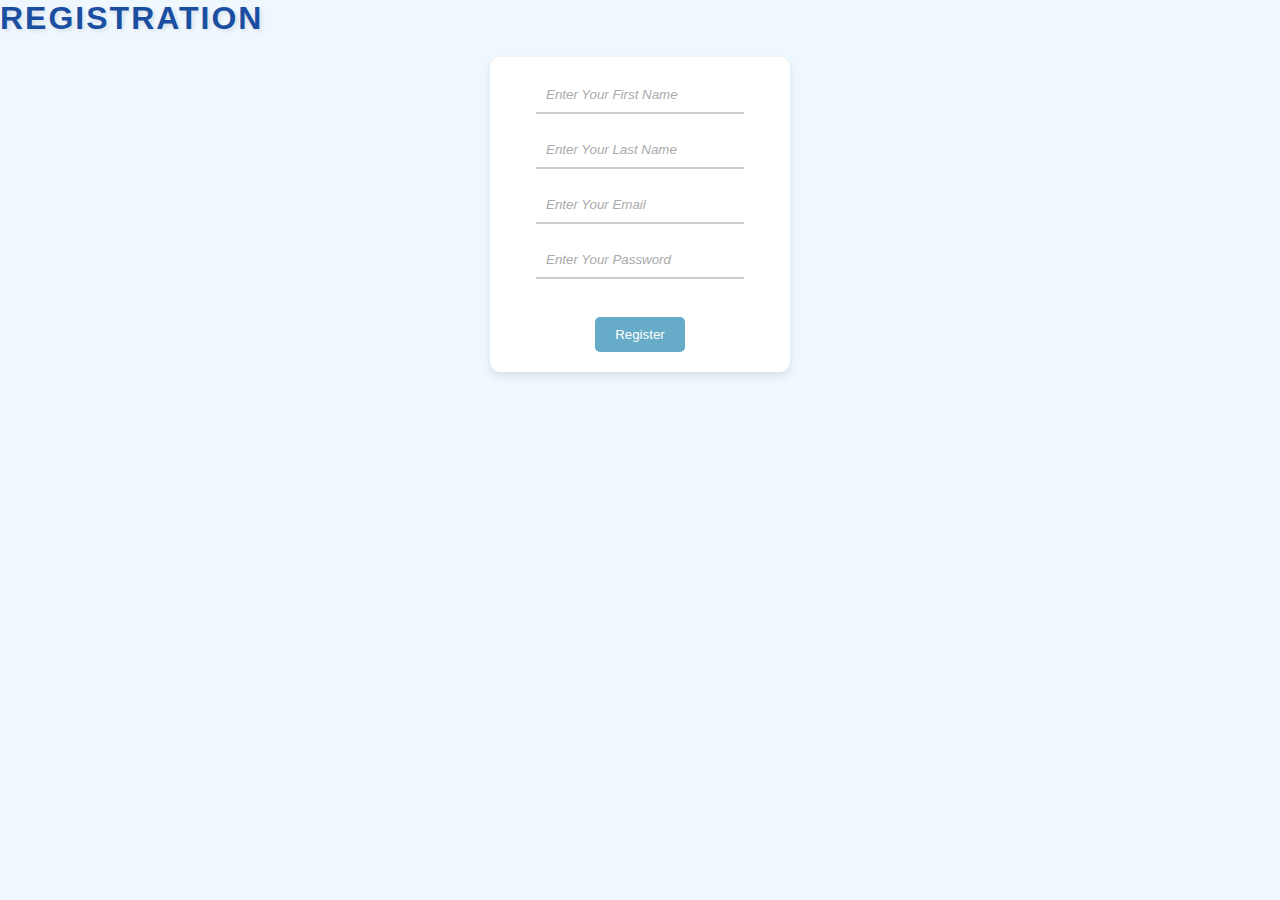
<file: index.html>
<!DOCTYPE html>
<html lang="en">
<head>
    <meta charset="UTF-8">
    <meta name="viewport" content="width=device-width, initial-scale=1.0">
    <link href="https://cdn.jsdelivr.net/npm/bootstrap@5.0.2/dist/css/bootstrap.min.css" rel="stylesheet" integrity="sha384-EVSTQN3/azprG1Anm3QDgpJLIm9Nao0Yz1ztcQTwFspd3yD65VohhpuuCOmLASjC" crossorigin="anonymous">
    <link rel="stylesheet" href="index.css">
    <title>Registration</title>
</head>
<body>

    <h1 class="text-center mt-5">Registration</h1>
    
    <div id="main-div">
        <form id="form">
            <input type="text" class="text-input" id="fname" placeholder="Enter Your First Name" required><br><br>
            <input type="text" class="text-input" id="lname" placeholder="Enter Your Last Name"  required><br><br>
            <input type="email" class="text-input" id="email" placeholder="Enter Your Email"  required><br><br>
            <input type="password" class="text-input" id="password" placeholder="Enter Your Password"  required><br><br>
            <button type="submit" class="btn btn-success">Register</button>
            </form>
    </div>
   


    <script src="index.js"></script>
    <script src="https://cdn.jsdelivr.net/npm/bootstrap@5.0.2/dist/js/bootstrap.bundle.min.js" integrity="sha384-MrcW6ZMFYlzcLA8Nl+NtUVF0sA7MsXsP1UyJoMp4YLEuNSfAP+JcXn/tWtIaxVXM" crossorigin="anonymous"></script>
    
</body>
</html>
</file>
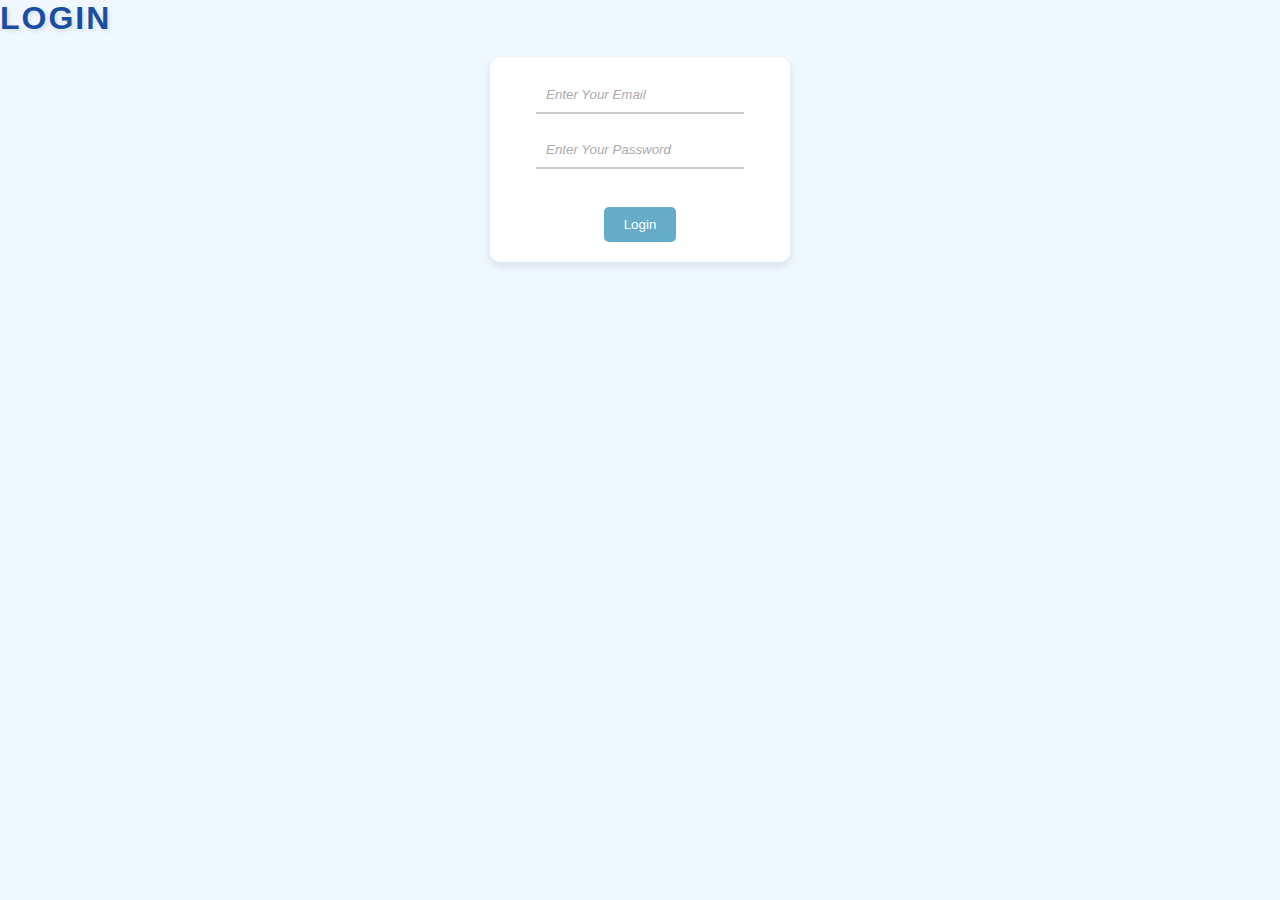
<file: Login.html>
<!DOCTYPE html>
<html lang="en">
<head>
    <meta charset="UTF-8">
    <meta name="viewport" content="width=device-width, initial-scale=1.0">
    <link href="https://cdn.jsdelivr.net/npm/bootstrap@5.0.2/dist/css/bootstrap.min.css" rel="stylesheet" integrity="sha384-EVSTQN3/azprG1Anm3QDgpJLIm9Nao0Yz1ztcQTwFspd3yD65VohhpuuCOmLASjC" crossorigin="anonymous">
    <link rel="stylesheet" href="index.css">
    <title>Login</title>
</head>
<body>
    <h1 class="text-center mt-5">Login</h1>
    <div id="main-div">
        <form>
            <input class="text-input" type="email" id="uemail" placeholder="Enter Your Email"><br><br>
            <input  class="text-input" type="password" id="upassword" placeholder="Enter Your Password"><br><br>
            <button class="btn btn-success" type="submit">Login</button>
            <span></span>
            </form>
    </div>
    

    <script src="Login.js"></script>
    <script src="https://cdn.jsdelivr.net/npm/bootstrap@5.0.2/dist/js/bootstrap.bundle.min.js" integrity="sha384-MrcW6ZMFYlzcLA8Nl+NtUVF0sA7MsXsP1UyJoMp4YLEuNSfAP+JcXn/tWtIaxVXM" crossorigin="anonymous"></script>
</body>
</html>
</file>
<file: index.css>
* {
    margin: 0;
    padding: 0;
    box-sizing: border-box;
}

body {
    background-color: #f0f8ff; /* Light azure color */
    color: #333; /* Dark grey text color */
    font-family: Arial, sans-serif;
    align-items: center;
    height: 100vh;
}

#main-div {
    margin: auto;
    width: 300px;
    background-color: #ffffff; /* White color for form background */
    padding: 20px;
    text-align: center;
    border-radius: 10px;
    box-shadow: 0 4px 8px rgba(0, 0, 0, 0.1);
}

.text-input {
    width: 80%;
    padding: 10px;
    border: none;
    border-bottom: 2px solid #ccc; /* Light grey bottom border */
    background-color: transparent;
    outline: none;
    transition: border-color 0.3s;
}

.text-input:focus {
    border-bottom-color: transparent;
}

.text-input::placeholder {
    color: #aaa; /* Light grey placeholder color */
    font-style: italic;
}

h1 {
    color: rgb(26, 78, 161); /* Light blue color */
    margin-bottom: 20px;
    font-size: 2em;
    font-weight: bold;
    text-transform: uppercase;
    letter-spacing: 2px;
    text-shadow: 2px 2px 4px rgba(0, 0, 0, 0.1);
}

button {
    margin-top: 20px;
    padding: 10px 20px;
    background-color: rgb(102, 172, 200); /* Light blue color */
    color: #fff;
    border: none;
    border-radius: 5px;
    cursor: pointer;
    transition: background-color 0.3s, transform 0.3s;
}

button:hover {
    background-color: #5b9aaa;
    transform: scale(1.05);
}

button:active {
    background-color: #4a8a8a;
    transform: scale(1);
}
</file>
